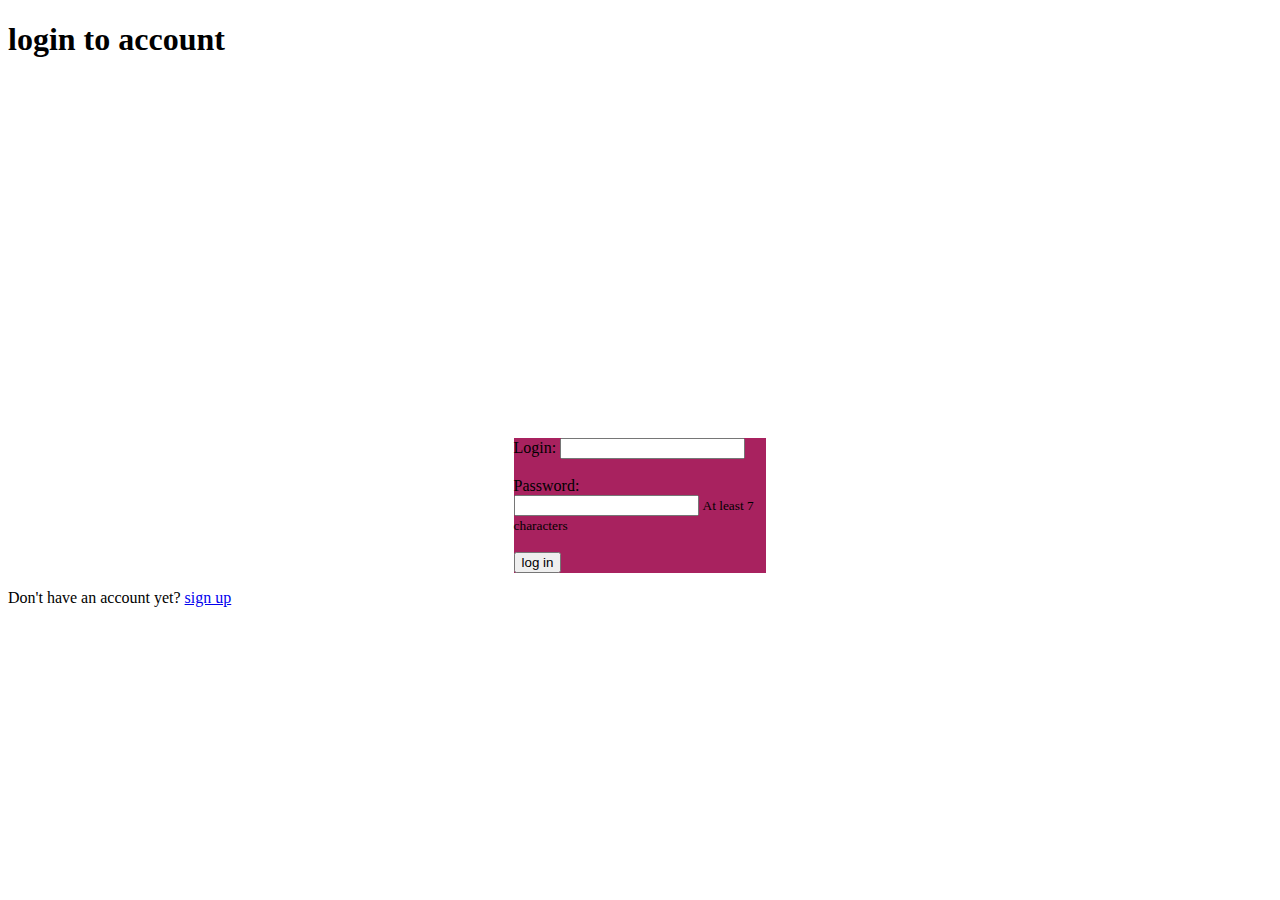
<file: templates/index.html>
<!DOCTYPE html>
<html lang="en">
<head>
    <meta charset="UTF-8">
    <meta name="viewport" content="width=device-width,initial-scale=1.0">
    <title>Authentication</title>
    <link rel="stylesheet" href="/static/style.css">
</head>
<body>
<div class="auth-container">
    <h1 class="text-center">login to account</h1>
    <form method="post" action="/login">
        <div class="form-group">
            <label for="login">Login: </label>
            <input type="text" id="login" name="login" required>
        </div>
        <br>
        <div class="form-group">
            <label for="password">Password: </label>
            <input type="password" id="password" name="password" minlength="7" required>
            <small class="hint">At least 7 characters </small>
        </div>
        <br>
        <button type="submit" class="btn">log in</button>
    </form>
    <p>Don't have an account yet? <a href="register.html">sign up</a></p>
</div>
<script>
    document.getElementById('loginForm').addEventListener('submit', function(e) {
        const password = document.getElementById('password').value;
        if (password.length < 7) {
            e.preventDefault();
            return false;
        }
        return true;
    });
</script>
<script src="/static/script.js"></script>
</body>
</html>
</file>
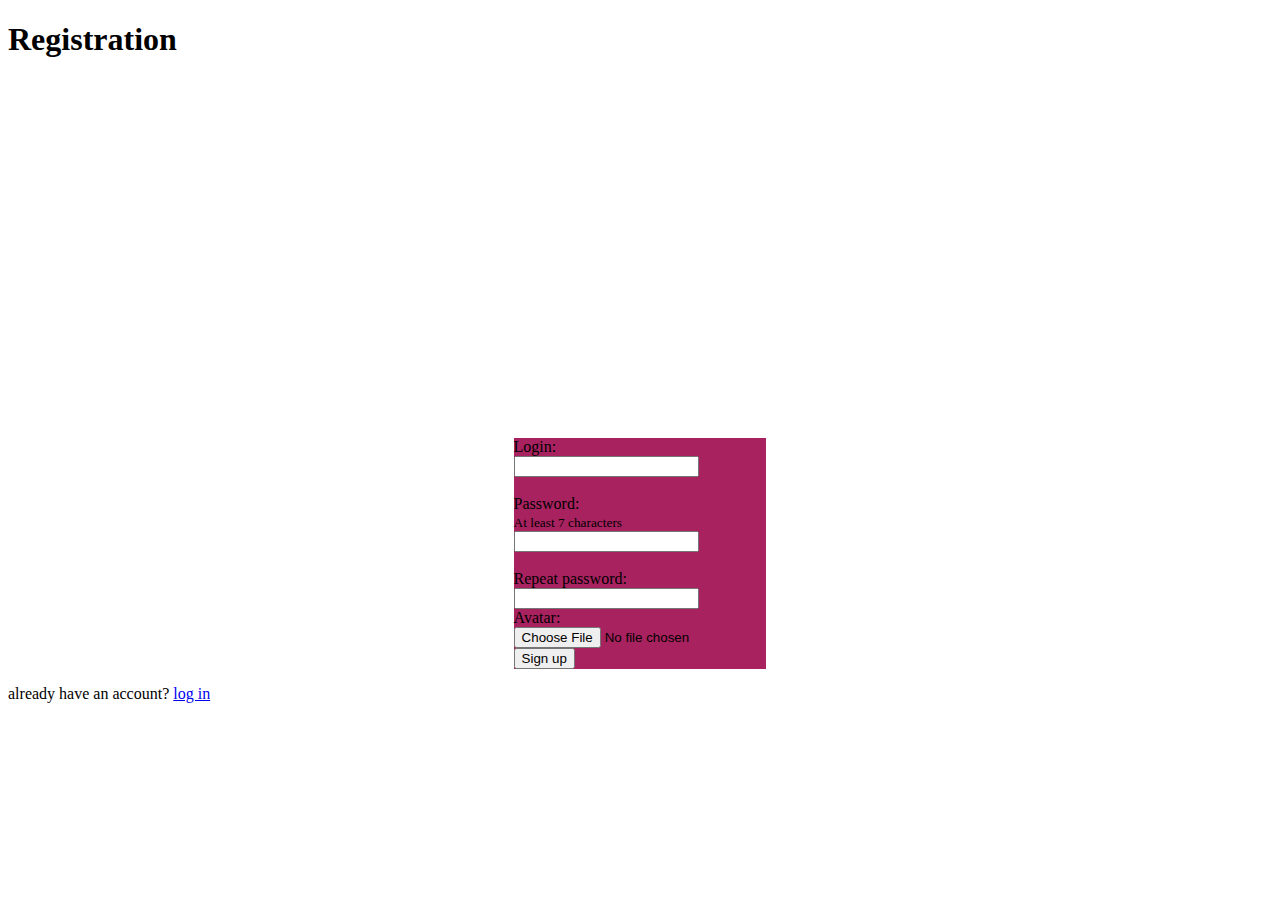
<file: register.html>
<!DOCTYPE html>
<html lang="en">
<head>
    <meta charset="UTF-8">
    <meta name="viewport" content="width=device-width, initial-scale=1.0">
        <title>Registration</title>
        <link rel="stylesheet" href="/static/style.css">
</head>
<body>
<div class="auth-container">
    <h1>Registration</h1>
    <form method="post" action="/register" enctype="multipart/form-data">
        <div class="form-group">
            <label for="login">Login: </label><br>
            <input type="text" id="login" name="login" required>
        </div>
        <br>
        <div class="form-group">
            <label for="password">Password: </label><br>
            <small class="hint">At least 7 characters </small><br>
            <input type="password" id="password" name="password" required>
        </div>
        <br>
        <div class="form-group">
            <label for="password_repeat">Repeat password: </label><br>
            <input type="password" id="password_repeat" name="password_repeat" required>
        </div>
        <div class="form-group">
            <lable for="image">Avatar: </lable>
            <input type="file" id="image" name="image" accept="image/*">
        </div>
        <button type="submit" class="btn">Sign up </button>
    </form>
    <p>already have an account? <a href="index.html">log in</a></p>
</div>
<script src="/static/script.js"></script>
</body>
</html>
</file>
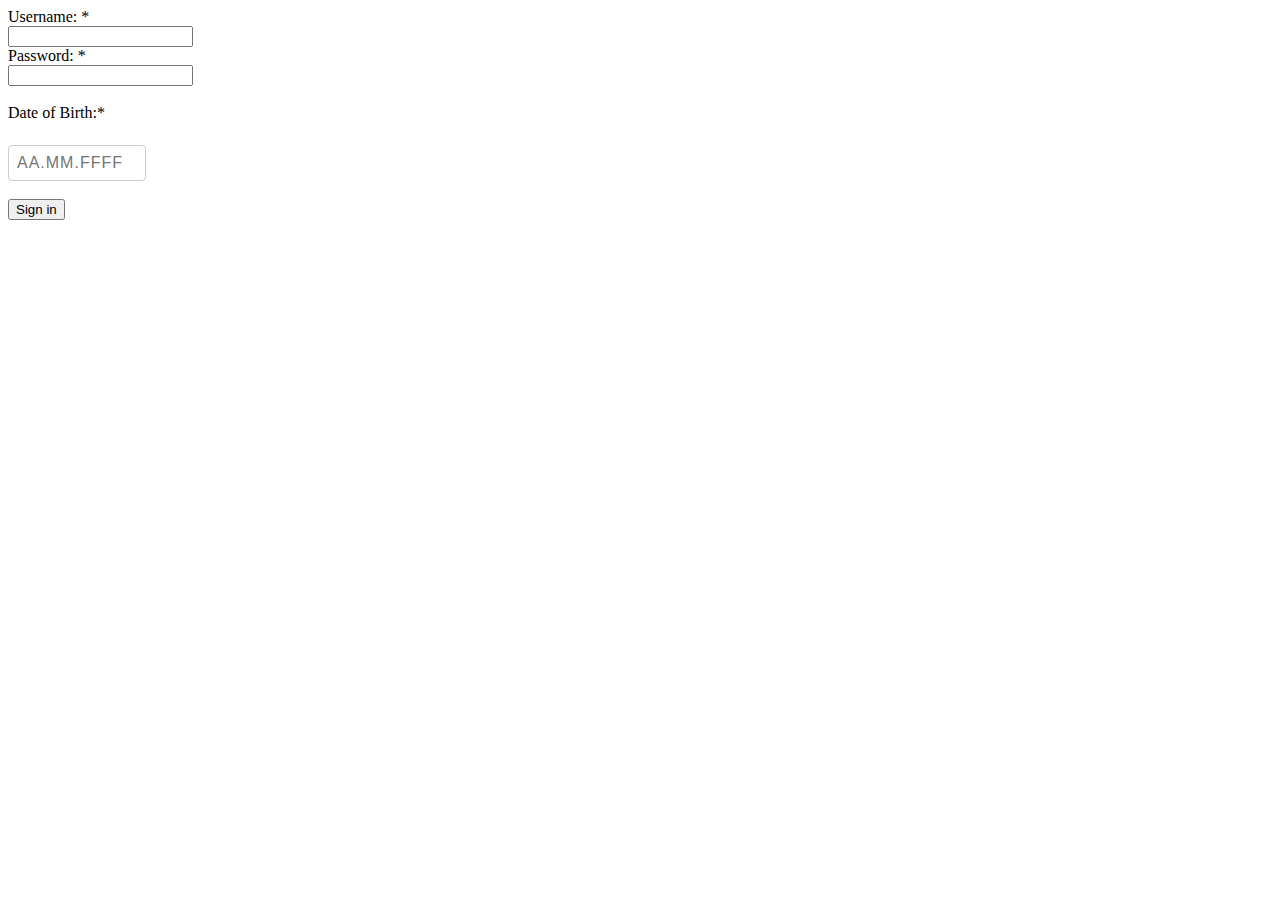
<file: фронт.htm>
<!DOCTYPE html>
<head>
    <title>Authentication</title>
    <style>
        .date-input-container {
          font-family: Arial, sans-serif;
          margin: 20px;
        }
        .date-input-label {
          display: block;
          margin-bottom: 5px;
          font-size: 16px;
        }
        .date-input-field {
          padding: 8px;
          font-size: 16px;
          border: 1px solid #ccc;
          border-radius: 4px;
          width: 120px;
          letter-spacing: 1px;
        }
      </style>
</head>
<body>
    <div class="input-username">
        <label for="username">Username: <span class="req">*</span></label><br>
        <input id="username" name="username" type="text" required>
    </div>
    <div class="input-password">
        <label for="pass">Password: <span class="req">*</span></label><br>
        <input type="password" id="pass" name="password" minlenght="6" required>
    </div>
    <br>
    <div class="simple-date-container">
        <label class="date-input-label">Date of Birth:<span class="req">*</span></label><br>
        <input type="text" class="date-input-field" placeholder="AA.MM.FFFF" id="birthDateInput" maxlength="10">
    </div>
    <br>
    <input type="submit" value="Sign in">
    <script>
        document.getElementById('birthDateInput').addEventListener('input', function(e) {
          let value = e.target.value.replace(/\./g, '');

          if (value.length > 2) {
            value = value.substring(0, 2) + '.' + value.substring(2);
          }
          if (value.length > 5) {
            value = value.substring(0, 5) + '.' + value.substring(5);
          }
          if (value.length > 10) {
            value = value.substring(0, 10);
          }

          e.target.value = value;
        });
      </script>
</body>
</html>
</file>
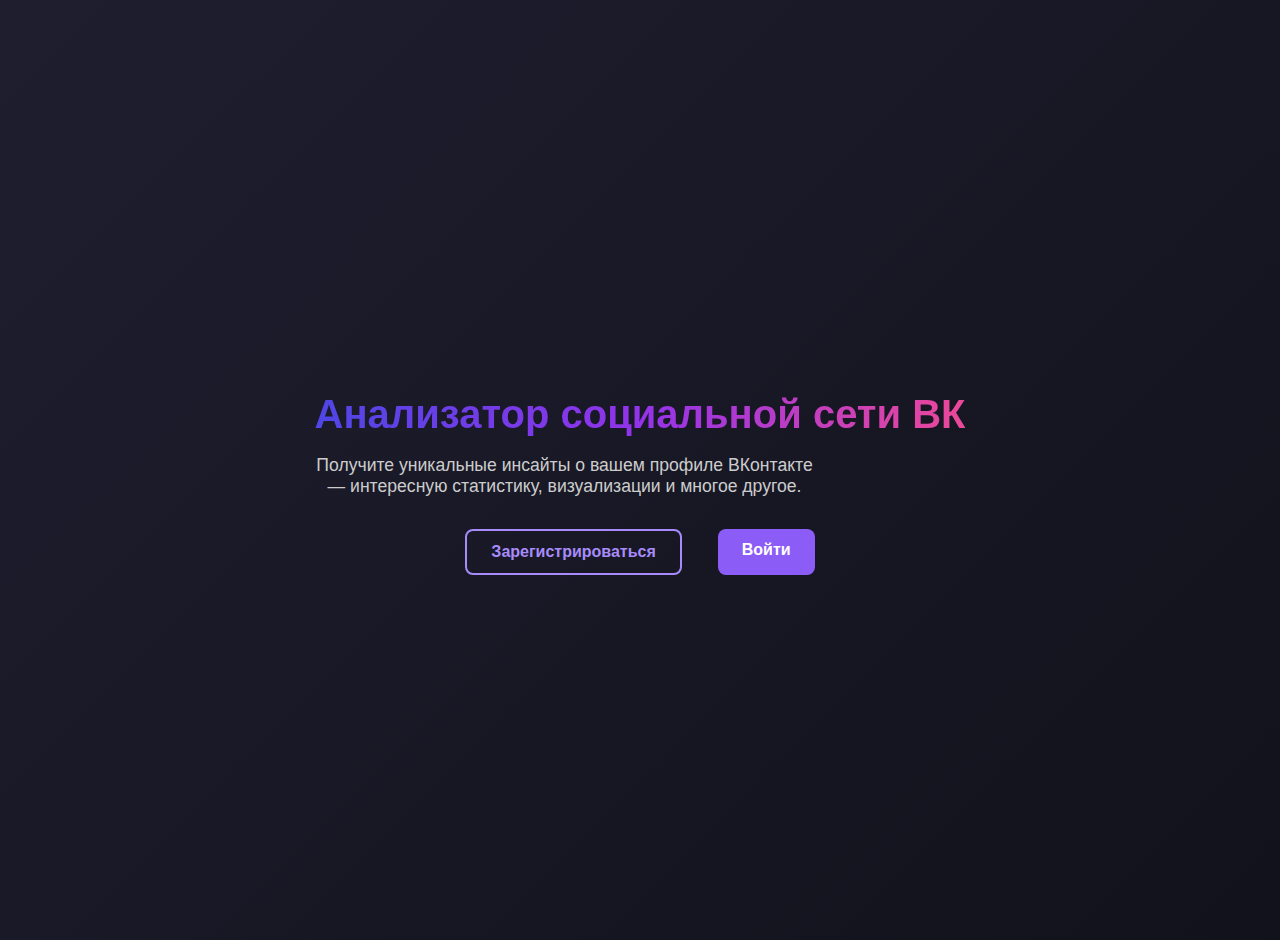
<file: templates/BasePage.html>
<!DOCTYPE html>
<html lang="en">
<head>
    <meta charset="UTF-8">
    <title>Анализатор социальной сети ВК</title>

    <style>
          body {
            margin: 0;
            font-family: 'Segoe UI', Tahoma, Geneva, Verdana, sans-serif;
            background: linear-gradient(135deg, #1e1e2f, #12121c);
            color: #ffffff;
            display: flex;
            align-items: center;
            justify-content: center;
            height: 100vh;
            text-align: center;
            padding: 20px;
          }

          h1 {
            font-size: 2.5rem;
            font-weight: 800;
            margin-bottom: 1rem;
            background: linear-gradient(90deg, #4f46e5, #9333ea, #ec4899);
            -webkit-background-clip: text;
            -webkit-text-fill-color: transparent;
          }

          p {
            font-size: 1.1rem;
            color: #cccccc;
            margin-bottom: 2rem;
            max-width: 500px;
          }

          .btn {
            display: inline-block;
            padding: 12px 24px;
            font-size: 1rem;
            font-weight: 600;
            text-decoration: none;
            border-radius: 8px;
            transition: all 0.3s ease;
            cursor: pointer;
            margin: 0 10px;
          }

          .btn-outline-secondary {
            background: transparent;
            border: 2px solid #a78bfa;
            color: #a78bfa;
          }

          .btn-outline-secondary:hover {
            background-color: #a78bfa;
            color: #111827;
          }

          .btn-primary {
            background-color: #8b5cf6;
            border: none;
            color: white;
          }

          .btn-primary:hover {
            background-color: #a78bfa;
          }

          .links {
            display: flex;
            justify-content: center;
            gap: 1rem;
            flex-wrap: wrap;
          }

          footer {
            position: absolute;
            bottom: 20px;
            color: #71717a;
            font-size: 0.9rem;
          }
      </style>


</head>
<body>
    <main>
        <h1>Анализатор социальной сети ВК</h1>
        <p>
          Получите уникальные инсайты о вашем профиле ВКонтакте — интересную статистику, визуализации и многое другое.
        </p>
        <div class="links">
          <a href="/register" class="btn btn-outline-secondary">Зарегистрироваться</a>
          <a href="/login" class="btn btn-primary">Войти</a>
        </div>
      </main>
</body>
</html>
</file>
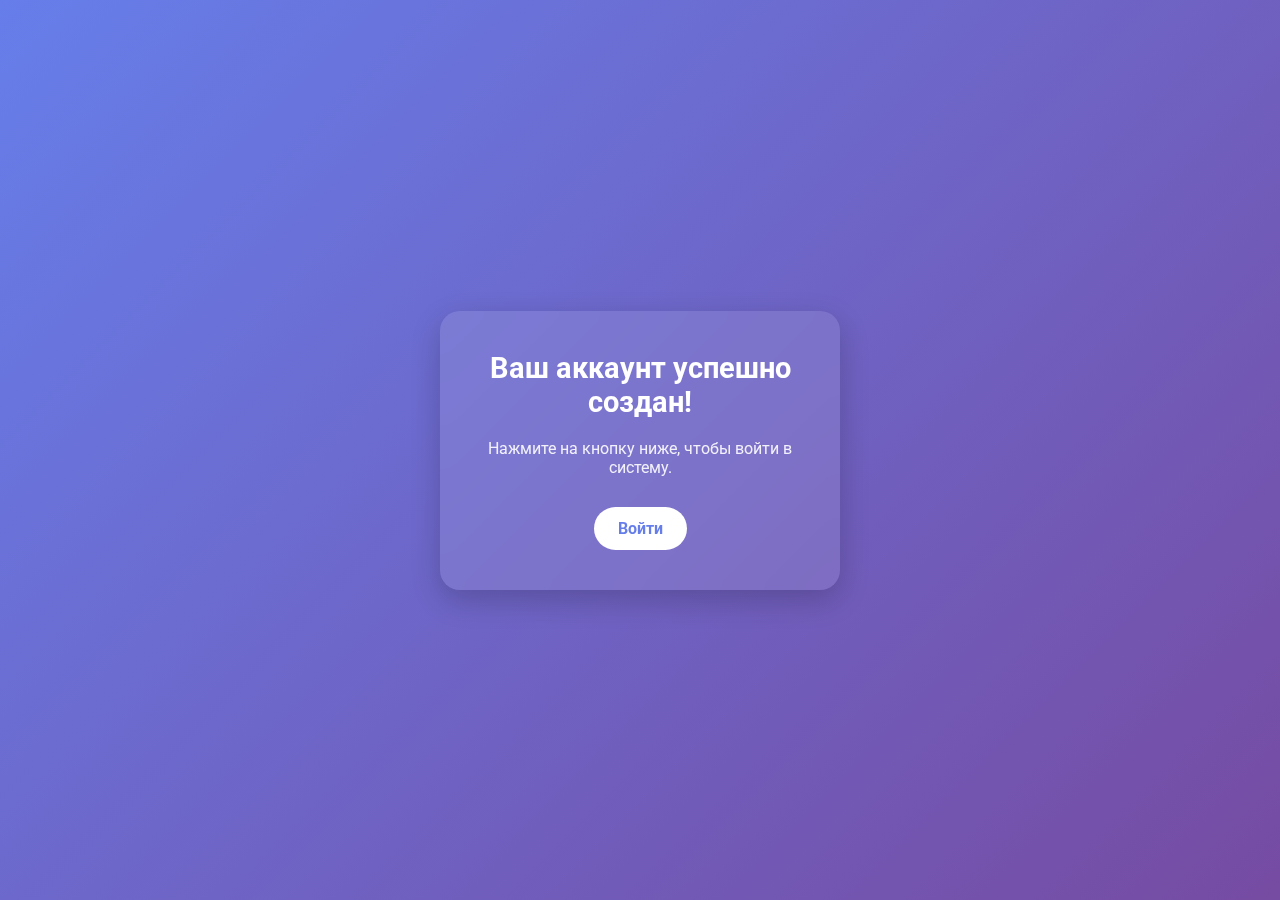
<file: templates/successfull_register.html>
<!DOCTYPE html>
<html lang="ru">
<head>
  <meta charset="UTF-8">
  <title>Аккаунт создан</title>
  <link href="https://fonts.googleapis.com/css2?family=Roboto :wght@300;500;700&display=swap" rel="stylesheet">
  <style>
    * {
        margin: 0;
        padding: 0;
        box-sizing: border-box;
        font-family: 'Roboto', sans-serif;
    }

    body {
        background: linear-gradient(135deg, #667eea, #764ba2);
        min-height: 100vh;
        display: flex;
        align-items: center;
        justify-content: center;
        color: white;
        text-align: center;
        padding: 20px;
    }

    .container {
        background: rgba(255, 255, 255, 0.1);
        backdrop-filter: blur(10px);
        border-radius: 20px;
        padding: 40px 30px;
        max-width: 400px;
        width: 100%;
        box-shadow: 0 10px 30px rgba(0, 0, 0, 0.2);
        animation: fadeIn 1.2s ease-out;
    }

    h1 {
        font-size: 1.8rem;
        margin-bottom: 20px;
    }

    p {
        font-size: 1rem;
        margin-bottom: 30px;
        opacity: 0.9;
    }

    .login-button {
        background: white;
        color: #667eea;
        border: none;
        padding: 12px 24px;
        font-size: 1rem;
        font-weight: bold;
        border-radius: 30px;
        cursor: pointer;
        transition: all 0.3s ease;
        text-decoration: none;
        display: inline-block;
    }

    .login-button:hover {
        background: #f0f0f0;
        transform: scale(1.05);
    }

    @keyframes fadeIn {
        from { opacity: 0; transform: translateY(20px); }
        to { opacity: 1; transform: translateY(0); }
    }
  </style>
</head>
<body>

<div class="container">
  <h1>Ваш аккаунт успешно создан!</h1>
  <p>Нажмите на кнопку ниже, чтобы войти в систему.</p>
  <a href="/index.html" class="login-button">Войти</a>
</div>

</body>
</html>
</file>
<file: static/style.css>
form {
	margin-left: auto;
	margin-right: auto;
	margin-top: 30%;
	height: 35%;
	background-color: #a8225f;
	width: 20%;
}
</file>
